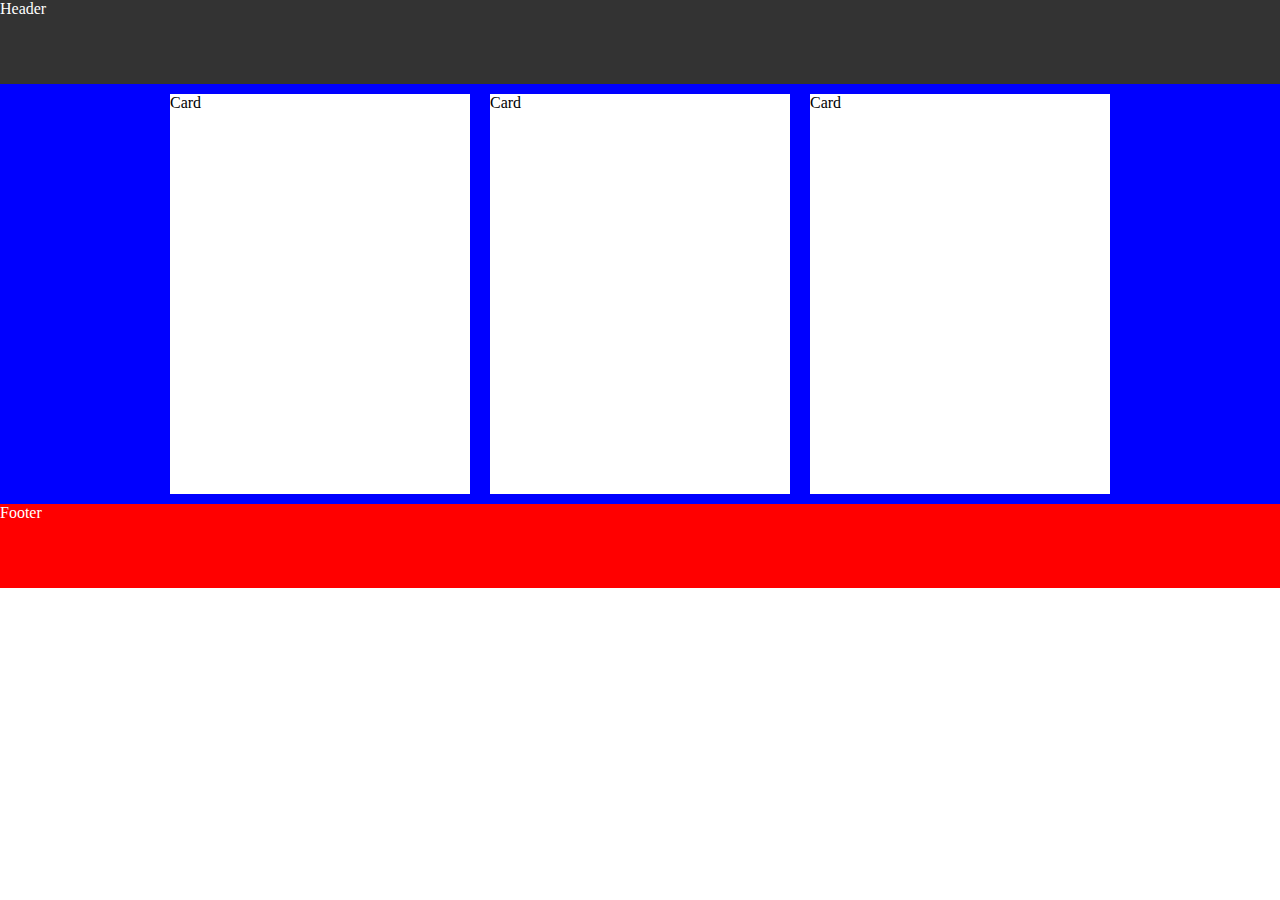
<file: index.html>
<!DOCTYPE html>
<html lang="en">
<head>
	<meta charset="UTF-8">
	<title>Personal Blog Website - Home</title>
	<link rel="stylesheet" href="assets/css/style.css">
</head>
<body class="wrapper-home">
	<header>Header</header>
	<main>
		<div class="card">Card</div>
		<div class="card">Card</div>
		<div class="card">Card</div>

	</main>
	<footer>Footer</footer>
</body>
</html>
</file>
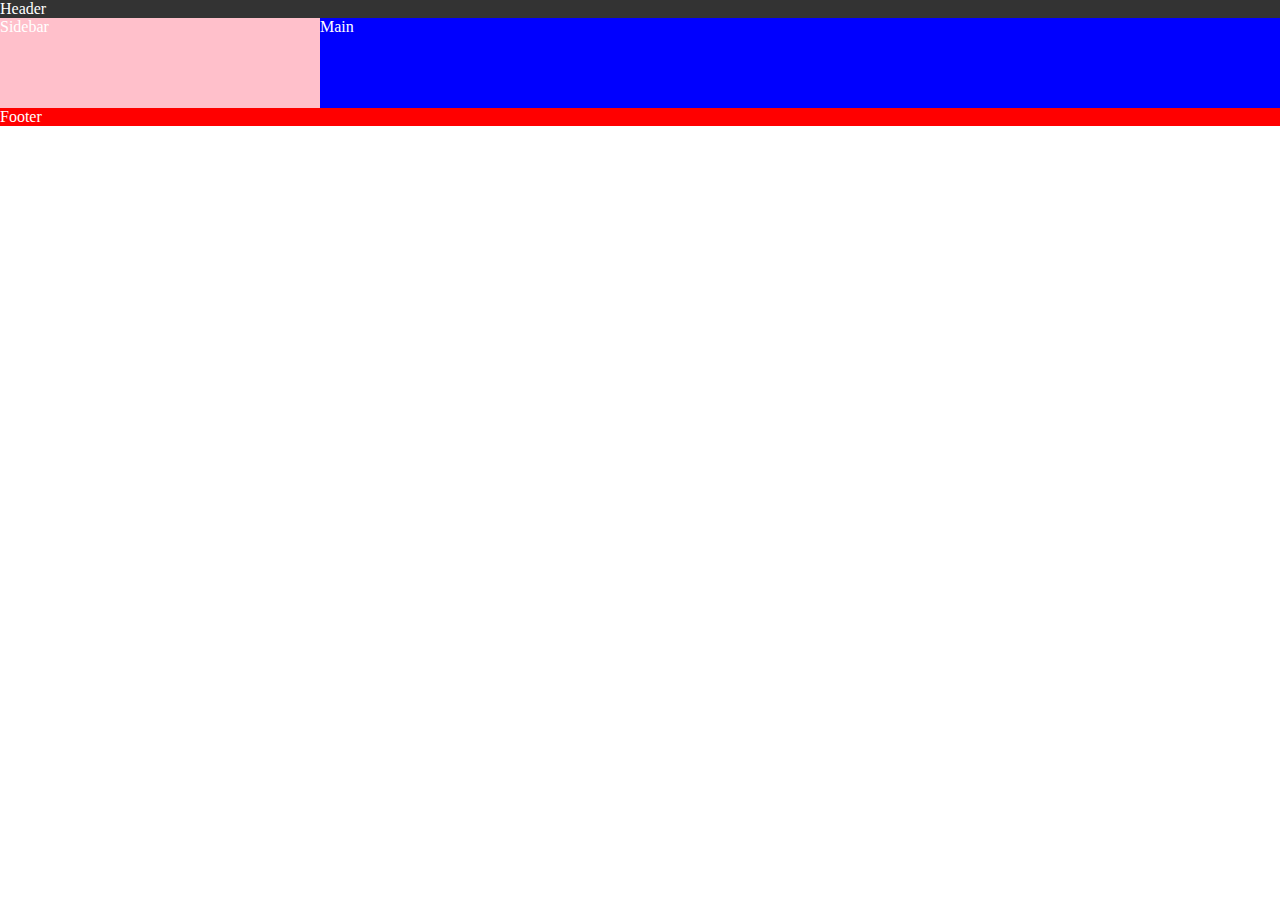
<file: blog.html>
<!DOCTYPE html>
<html lang="en">
<head>
	<meta charset="UTF-8">
	<title>Personal Blog Website - Blog</title>
	<link rel="stylesheet" href="assets/css/style.css">
</head>
<body class="wrapper-blog">
	<header>Header</header>
	<aside>Sidebar</aside>
	<main>Main</main>
	<footer>Footer</footer>
</body>
</html>
</file>
<file: assets/css/style.css>
body,html {
	padding: 0;
	margin: 0;
	color: white;
}
.wrapper-home {
	display: grid;
	/*min-height: 900px;*/
	grid-template-rows: 1fr 5fr 1fr;
	grid-template-areas: 
	"header header"
	"main main"
	"footer footer"
}

.wrapper-blog {
	display: grid;
	/*min-height: 900px;*/
	grid-template-columns: 1fr 3fr;
	grid-template-rows: 1fr 5fr;
	grid-template-areas: 
	"header header"
	"aside main"
	"aside main"
	"footer footer"
}

.wrapper-home > header, .wrapper-blog > header {
	grid-area: header;
	background-color: #333;
}

.wrapper-blog > aside {
	grid-area: aside;
	background-color: pink;
}

.wrapper-home > main, .wrapper-blog > main {
	grid-area: main;
	background-color: blue;
}

.wrapper-home > main {
	display: flex;
	justify-content: center;
	align-items: center;
}


.wrapper-home > footer, .wrapper-blog > footer {
	grid-area: footer;
	background-color: red;
}

.card {
	width: 300px;
	background-color: #fff;
	height: 400px;
	margin: 10px;
	color: black;
}


@media screen and (max-width: 900px) {
	.wrapper-home > main {
		display:block;
	}

	.card {
		width: 100%;
		margin: 10px 0;
	}
}
</file>
